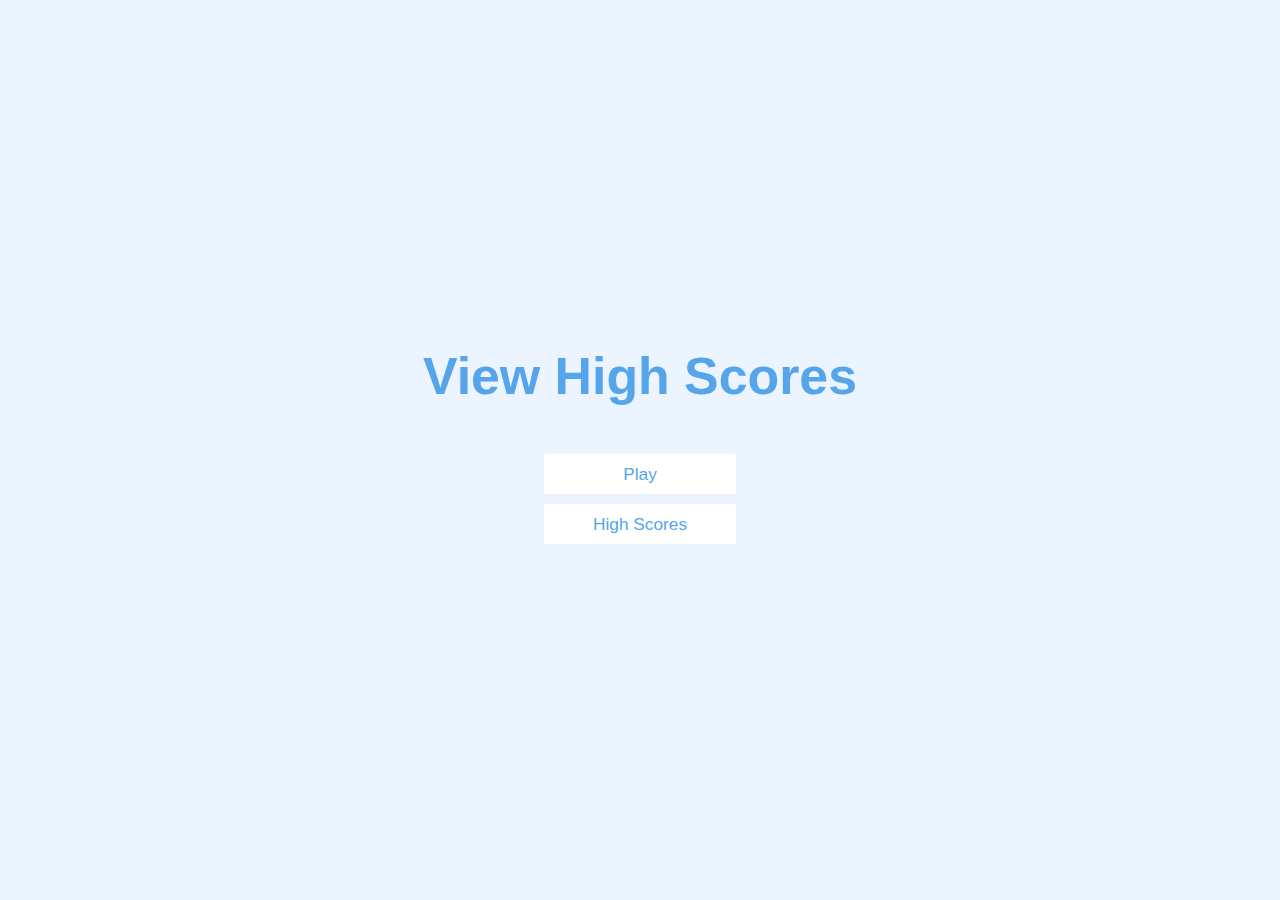
<file: index.html>
<!DOCTYPE html>
<html lang="en">
<head>
    <meta charset="UTF-8">
    <meta http-equiv="X-UA-Compatible" content="IE=edge">
    <meta name="viewport" content="width=device-width, initial-scale=1.0">
    <title>Code Quiz</title>
    
    <link rel="stylesheet" href="style.css">
</head>
<body>
    <div class="container">
      <div id="home" class="flex-center flex-column">
        <h1> View High Scores</h1> 
        <a class="btn" href="game.html">Play</a>
        <a class="btn" href="highscores.html">High Scores</a>

      </div>  
    </div>
    
    <script src="game.js"></script>
</body>
</html>
</file>
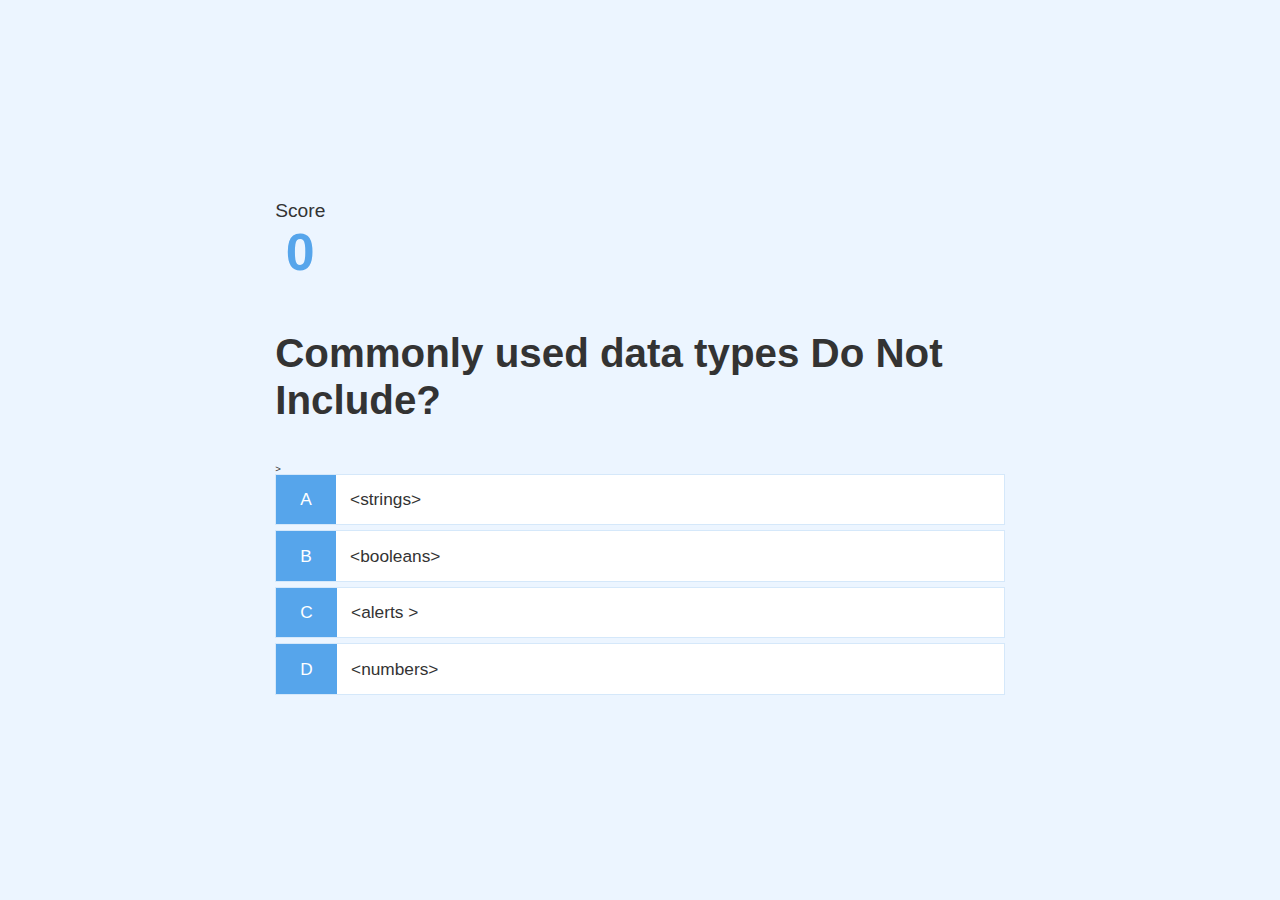
<file: game.html>
<!DOCTYPE html>
<html lang="en">
<head>
    <meta charset="UTF-8">
    <meta http-equiv="X-UA-Compatible" content="IE=edge">
    <meta name="viewport" content="width=device-width, initial-scale=1.0">
    <title>Quick Quiz - Play</title>

    <link rel="stylesheet" href="style.css">
    <link rel="stylesheet" href="game.css">
</head>
<body>
    <div class="container">
      <div id="game" class="justify-center flex-column">
<div id="hud">
    <div id="hud=item">
        <p class="hud-prefix">
            Score
        </p>
        <h1 class="hud-main-text" id="score">
            0
        </h1>
    </div>
</div>

<h2 id='question'>What is the answer to this question</h2>>
<div class="choice-container">
    <p class="choice-prefix">A</p>
    <p class="choice-text" data-number="1">Choice 1</p>   
</div>
<div class="choice-container">
    <p class="choice-prefix">B</p>
    <p class="choice-text" data-number="2">Choice 2</p>   
</div>
<div class="choice-container">
    <p class="choice-prefix">C</p>
    <p class="choice-text" data-number="3">Choice 3</p>   
</div>
<div class="choice-container">
    <p class="choice-prefix">D</p>
    <p class="choice-text" data-number="4">Choice 4</p>   
</div>
      </div>
    </div>

    <script src="game.js"></script>
   
</body>
</html>
</file>
<file: style.css>
:root {
    background-color: #ecf5ff;
    font-size: 60%;
}

*  {
    box-sizing: border-box;
    font-family: Arial, Helvetica, sans-serif;
    margin: 0;
    padding: 0;
    color: #333;
}

h1,
h2,
h3,
h4 {
    margin-bottom: 1rem;
}

h1 {
    font-size: 5.4rem;
    color: #56a5eb;
    margin-bottom: 5rem;
}

h1 > span  {
    font-size: 2.4rem;
    font-weight: 500;
}

h2 {
    font-size: 4.2rem;
    margin-bottom: 4rem;
   font-weight: 700;
}

h3 {
    font-size: 2.8rem;
    font-weight: 500;
}

/* Utilities */

.container {
      width: 100vw;
      height: 100vh;
      display: flex;
      justify-content: center;
      align-items: center;
      max-width: 80rem;
      margin:  0 auto;
      padding: 2rem;
}

.container > * {
    width: 100%;
}

.flex-column {
    display: flex;
    flex-direction: column;
}

.flex-center {
    justify-content: center;
    align-items: center;
}

.justify-center {
    justify-content: center;
}

.text-center {
    text-align: center;
}

.hidden {
    display: none;
}

/* buttons */

.btn {
    font-size: 1.8rem;
    padding: 1rem 0;
    width: 20rem;
    text-align: center;
    border: o.1rem solid #56a5eb;
    margin-bottom: 1rem;
    text-decoration: none;
    color: #56a5eb;
    background-color: white;
}

.btn:hover {
    cursor: pointer;
    box-shadow: 0 0.4rem 1.4rem 0 rgba(86, 185, 235, 0.5);
    transform: translateY(-0.1rem);
    transition: transform 150ms;
}

.btn[disabled]:hover {
     cursor: not-allowed;
     box-shadow: none;
     transform: none;
}
</file>
<file: game.css>
.choice-container {
    display: flex;
    margin-bottom: 0.5rem;
    width: 100%;
    font-size: 1.8rem;
    border: 0.1rem solid rgb(86, 165, 235, 0.25);
    background-color: white;
}

.choice-container:hover {
    cursor: pointer;
    box-shadow: 0 0.4rem 1.4rem 0 rgba(86, 185, 235, 0.5);
    transform: translateY(-0.1rem);
    transition: transform 150ms;
}

.choice-prefix {
    padding: 1.5rem 2.5rem;
    background-color: #56a5eb;
    color: white;
}

.choice-text {
    padding: 1.5rem;
    width: 100%;
}

.correct {
    background-color: #28a745;
}

.incorrect {
    background-color: #dc3545;
}

 /* hud */
#hud {
    display: flex;
    justify-content: space-between;
}

.hud-prefix {
    text-align: center;
    font-size: 2rem;

}

.hud-main-text {
    text-align: center;
}
</file>
